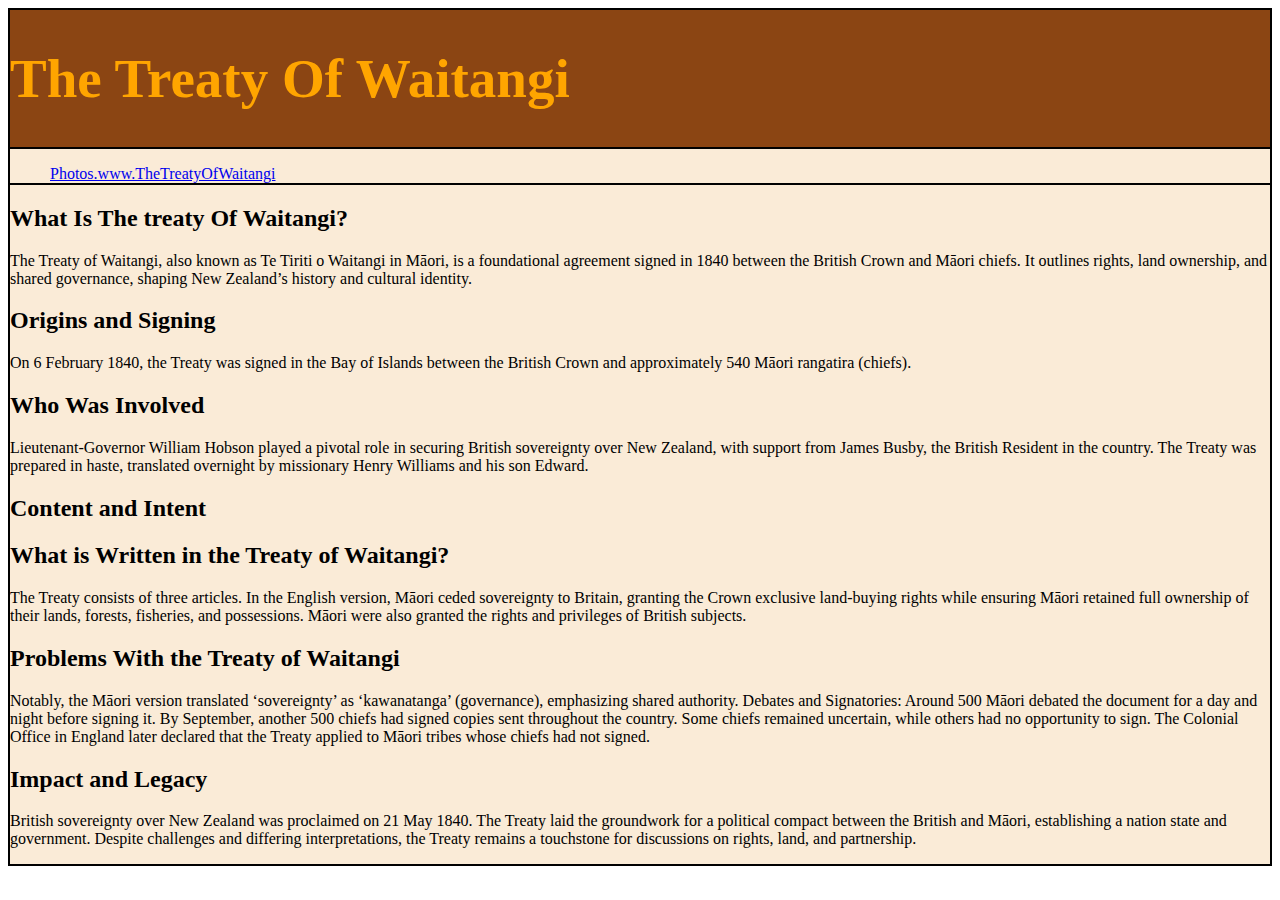
<file: index.html>
<!DOCTYPE html>
<html>
<head>
    <link href="CSS/style.css"
rel="stylesheet" >
    </head>
    <body>
   
        <div id="wrapper">
        
       <div id="header"> 
        <h1>The Treaty Of Waitangi</h1>
       </div> 
        <div id="nav">
            <ul>
       
           <a href="photos.html">Photos.www.TheTreatyOfWaitangi</a>
            </ul>
         
            </div>
 <div id="main">       
<h2> What Is The treaty Of Waitangi?</h2>
        <p>The Treaty of Waitangi, also known as Te Tiriti o Waitangi in Māori, is a foundational agreement signed in 1840 between the British Crown and Māori chiefs. It outlines rights, land ownership, and shared governance, shaping New Zealand’s history and cultural identity.</p>
        
<h2>Origins and Signing</h2>
<p>
On 6 February 1840, the Treaty was signed in the Bay of Islands between the British Crown and approximately 540 Māori rangatira (chiefs).</p>
<h2>Who Was Involved</h2>     
<p>
Lieutenant-Governor William Hobson played a pivotal role in securing British sovereignty over New Zealand, with support from James Busby, the British Resident in the country.
The Treaty was prepared in haste, translated overnight by missionary Henry Williams and his son Edward.</p>
<h2>Content and Intent</h2>
<h2>What is Written in the Treaty of Waitangi?</h2>
<p>
The Treaty consists of three articles.
In the English version, Māori ceded sovereignty to Britain, granting the Crown exclusive land-buying rights while ensuring Māori retained full ownership of their lands, forests, fisheries, and possessions.
            Māori were also granted the rights and privileges of British subjects.</p>
<h2>Problems With the Treaty of Waitangi</h2>
<p>
Notably, the Māori version translated ‘sovereignty’ as ‘kawanatanga’ (governance), emphasizing shared authority.
Debates and Signatories:
Around 500 Māori debated the document for a day and night before signing it.
By September, another 500 chiefs had signed copies sent throughout the country.
Some chiefs remained uncertain, while others had no opportunity to sign.
The Colonial Office in England later declared that the Treaty applied to Māori tribes whose chiefs had not signed.
        </p>
<h2>Impact and Legacy</h2>   
<p>
British sovereignty over New Zealand was proclaimed on 21 May 1840.
The Treaty laid the groundwork for a political compact between the British and Māori, establishing a nation state and government.
Despite challenges and differing interpretations, the Treaty remains a touchstone for discussions on rights, land, and partnership.</p>
            </div>
</div>

    </body>
</html>
</file>
<file: CSS/style.css>
#wrapper{
    display: grid
}
div{
    border: 1px solid black;
}
#header{
    grid-column-start: 1;
    grid-column-end: 3;
    grid-row-start: 1;
    grid-row-end: 1;
    background-color: saddlebrown;
}
#nav{
    grid-column-start: 1;
    grid-column-end: 3;
    grid-row-start: 2;
    grid-row-end: 2;
    background-color: antiquewhite;
}
#main{
    grid-column-start: 1;
    grid-column-end: 3;
    grid-row-start: 3;
    grid-row-end: 3;
    background-color: antiquewhite;
}
h1{
    font-size:55px;
    color: orange;
}
h2{
    font-size:20px
        color: orange;
}
a {
  float: left;
}
</file>
